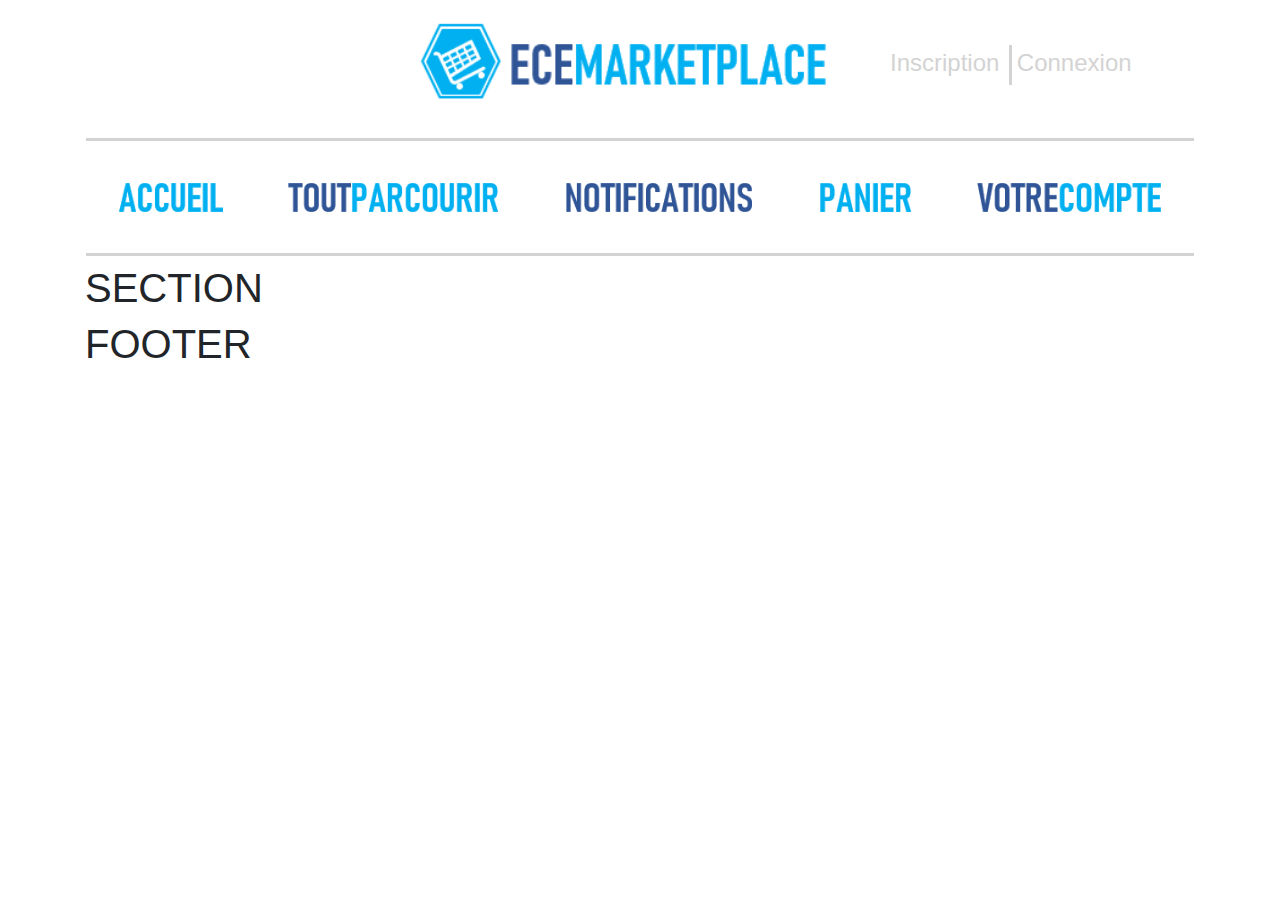
<file: index.html>
<!DOCTYPE html>
<html>
<head>
	<title>index</title>
	<meta charset="utf-8">
	<meta name="viewport" content="width=device-width, initial-scale=1, shrink-to-fit=no, user-scalable=no">
	<link rel="stylesheet" type="text/css" href="stylesheet.css">
	<link rel="stylesheet" href="https://stackpath.bootstrapcdn.com/bootstrap/4.4.1/css/bootstrap.min.css" integrity="sha384-Vkoo8x4CGsO3+Hhxv8T/Q5PaXtkKtu6ug5TOeNV6gBiFeWPGFN9MuhOf23Q9Ifjh" crossorigin="anonymous">
</head>
<body>
	<div class="wrapper container-fluid">

		<!--HEADER-->
		<div class="header container">
			<div class="row">
				<div class="col">
				</div>
		<!--LOGO-->
				<div class="col">
					<a href="index.html"><img id="logo" src="logoMarketPlace.png" alt="logo ECE Market Place"></a>
				</div>
				<div class="col">
					<a href="inscription.php"><label id="inscription">Inscription </label></a>
					<a href="connexion.php"><label id="connexion">Connexion</label></a>
				</div>
			</div>
		</div>

		<!--NAVIGATION-->
		<div class="navigation container">
			<div class="row">
				<nav class="col navbar navbar-expand-lg">
					 <button class="navbar-toggler" type="button" data-toggle="collapse" data-target="#navbarContent" aria-controls="navbarSupportedContent" aria-expanded="false" aria-label="Toggle navigation" name="MENU"><span class="navbar-toggler-icon"></span>
	   				</button>
	   				<div id="navbarContent" class="collapse navbar-collapse">
						<ul class="navbar-nav">
							<li class="nav-item">
								<a class="nav-link" href="accueil.html"><img src="accueil.png" alt="bouton Accueil"></a>
							</li>
							<li class="nav-item">
								<a class="nav-link" href="toutParcourir.html"><img src="toutParcourir.png" alt="bouton Tout Parcourir"></a>
							</li>
							<li class="nav-item">
								<a class="nav-link" href="notifications.html"><img src="notifs.png" alt="bouton Notifications"></a>
							</li>
							<li class="nav-item">
								<a class="nav-link" href="panier.html"><img src="panier.png" alt="bouton Panier"></a>
							</li>
							<li class="nav-item">
								<a class="nav-link" href="votreCompte.html"><img src="votreCompte.png" alt="bouton Votre Compte"></a>
							</li>
						</ul>
					</div>
				</nav>
			</div>
		</div>

		<!--Reste de la page-->
		<div class="container">
			<div class="row">
				<div class="col">
					<h1>SECTION</h1>
				</div>
			</div>
			<div class="row">
				<div class="col">
					<h1>FOOTER</h1>
				</div>
			</div>
		</div>

	</div>


	<!-- jQuery first, then Popper.js, then Bootstrap JS -->

    <script src="https://code.jquery.com/jquery-3.4.1.slim.min.js" integrity="sha384-J6qa4849blE2+poT4WnyKhv5vZF5SrPo0iEjwBvKU7imGFAV0wwj1yYfoRSJoZ+n" crossorigin="anonymous"></script>

    <script src="https://cdn.jsdelivr.net/npm/popper.js@1.16.0/dist/umd/popper.min.js" integrity="sha384-Q6E9RHvbIyZFJoft+2mJbHaEWldlvI9IOYy5n3zV9zzTtmI3UksdQRVvoxMfooAo" crossorigin="anonymous"></script>

    <script src="https://stackpath.bootstrapcdn.com/bootstrap/4.4.1/js/bootstrap.min.js" integrity="sha384-wfSDF2E50Y2D1uUdj0O3uMBJnjuUD4Ih7YwaYd1iqfktj0Uod8GCExl3Og8ifwB6" crossorigin="anonymous"></script>

</body>
</html>
</file>
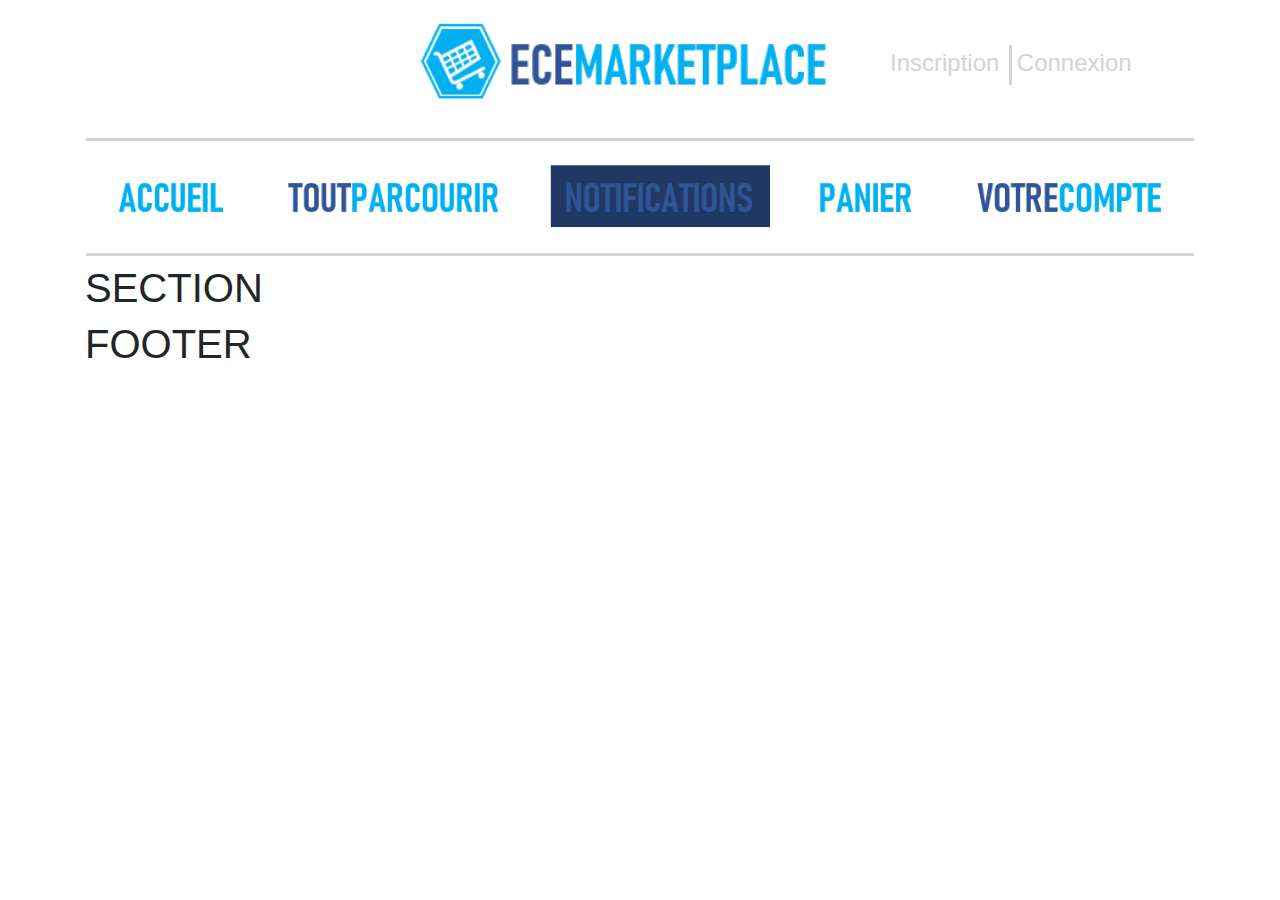
<file: notifications.html>
<!DOCTYPE html>
<html>
<head>
	<title>index</title>
	<meta charset="utf-8">
	<meta name="viewport" content="width=device-width, initial-scale=1, shrink-to-fit=no, user-scalable=no">
	<link rel="stylesheet" type="text/css" href="stylesheet.css">
	<link rel="stylesheet" href="https://stackpath.bootstrapcdn.com/bootstrap/4.4.1/css/bootstrap.min.css" integrity="sha384-Vkoo8x4CGsO3+Hhxv8T/Q5PaXtkKtu6ug5TOeNV6gBiFeWPGFN9MuhOf23Q9Ifjh" crossorigin="anonymous">
</head>
<body>
	<div class="wrapper container-fluid">

		<!--HEADER-->
		<div class="header container">
			<div class="row">
				<div class="col">
				</div>
		<!--LOGO-->
				<div class="col">
					<a href="index.html"><img id="logo" src="logoMarketPlace.png" alt="logo ECE Market Place"></a>
				</div>
				<div class="col">
					<a href="inscription.php"><label id="inscription">Inscription </label></a>
					<a href="connexion.php"><label id="connexion">Connexion</label></a>
				</div>
			</div>
		</div>

		<!--NAVIGATION-->
		<div class="navigation container">
			<div class="row">
				<nav class="col navbar navbar-expand-lg">
					 <button class="navbar-toggler" type="button" data-toggle="collapse" data-target="#navbarContent" aria-controls="navbarSupportedContent" aria-expanded="false" aria-label="Toggle navigation" name="MENU"><span class="navbar-toggler-icon"></span>
	   				</button>
	   				<div id="navbarContent" class="collapse navbar-collapse">
						<ul class="navbar-nav">
							<li class="nav-item">
								<a class="nav-link" href="accueil.html"><img src="accueil.png" alt="bouton Accueil"></a>
							</li>
							<li class="nav-item">
								<a class="nav-link" href="toutParcourir.html"><img src="toutParcourir.png" alt="bouton Tout Parcourir"></a>
							</li>
							<li class="nav-item">
								<a class="nav-link" href="notifications.html"><img src="notifsSelect.png" alt="bouton Notifications"></a>
							</li>
							<li class="nav-item">
								<a class="nav-link" href="panier.html"><img src="panier.png" alt="bouton Panier"></a>
							</li>
							<li class="nav-item">
								<a class="nav-link" href="votreCompte.html"><img src="votreCompte.png" alt="bouton Votre Compte"></a>
							</li>
						</ul>
					</div>
				</nav>
			</div>
		</div>

		<!--Reste de la page-->
		<div class="container">
			<div class="row">
				<div class="col">
					<h1>SECTION</h1>
				</div>
			</div>
			<div class="row">
				<div class="col">
					<h1>FOOTER</h1>
				</div>
			</div>
		</div>

	</div>


	<!-- jQuery first, then Popper.js, then Bootstrap JS -->

    <script src="https://code.jquery.com/jquery-3.4.1.slim.min.js" integrity="sha384-J6qa4849blE2+poT4WnyKhv5vZF5SrPo0iEjwBvKU7imGFAV0wwj1yYfoRSJoZ+n" crossorigin="anonymous"></script>

    <script src="https://cdn.jsdelivr.net/npm/popper.js@1.16.0/dist/umd/popper.min.js" integrity="sha384-Q6E9RHvbIyZFJoft+2mJbHaEWldlvI9IOYy5n3zV9zzTtmI3UksdQRVvoxMfooAo" crossorigin="anonymous"></script>

    <script src="https://stackpath.bootstrapcdn.com/bootstrap/4.4.1/js/bootstrap.min.js" integrity="sha384-wfSDF2E50Y2D1uUdj0O3uMBJnjuUD4Ih7YwaYd1iqfktj0Uod8GCExl3Og8ifwB6" crossorigin="anonymous"></script>

</body>
</html>
</file>
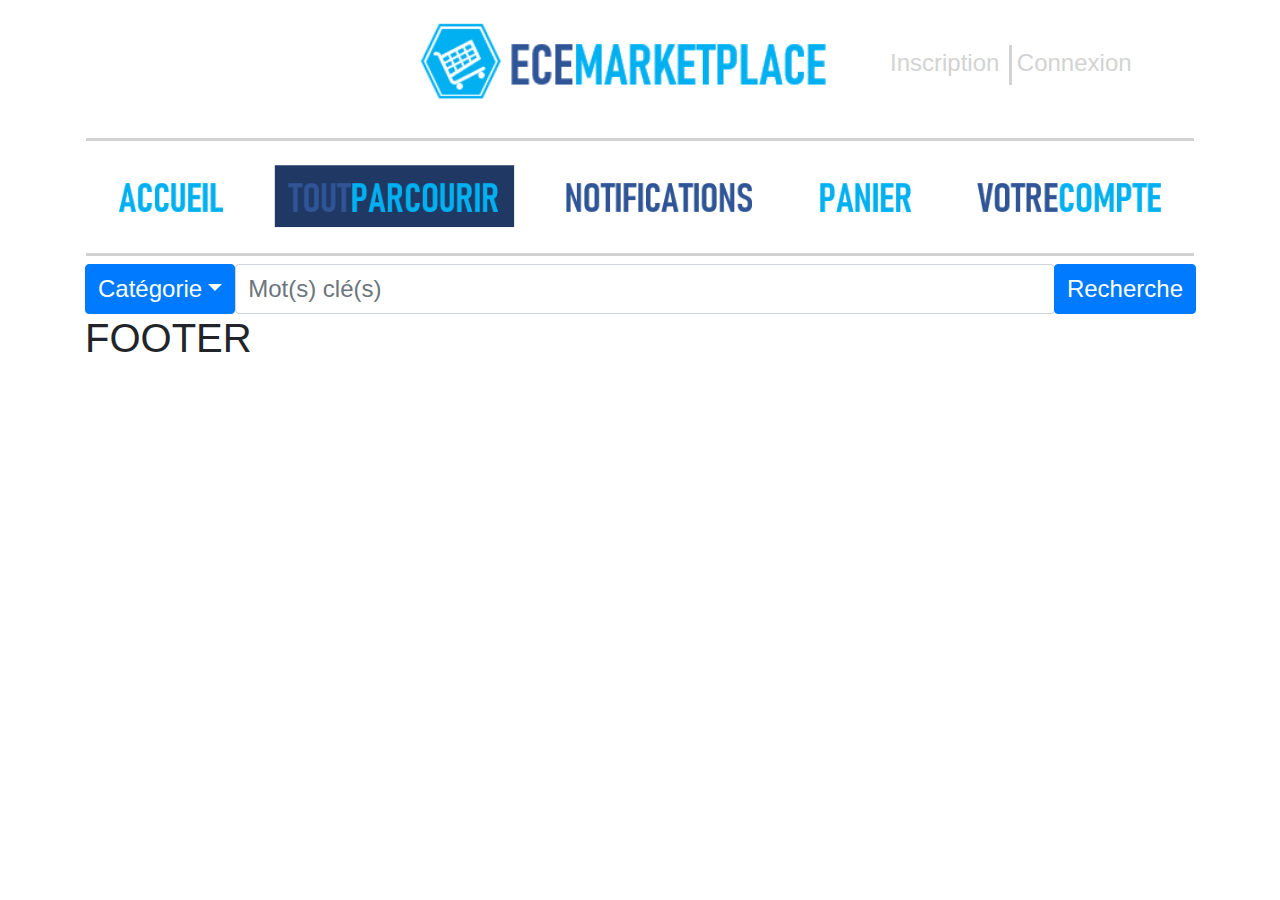
<file: toutParcourir.html>
<!DOCTYPE html>
<html>
<head>
	<title>index</title>
	<meta charset="utf-8">
	<meta name="viewport" content="width=device-width, initial-scale=1, shrink-to-fit=no, user-scalable=no">
	<link rel="stylesheet" type="text/css" href="stylesheet.css">
	<link rel="stylesheet" href="https://stackpath.bootstrapcdn.com/bootstrap/4.4.1/css/bootstrap.min.css" integrity="sha384-Vkoo8x4CGsO3+Hhxv8T/Q5PaXtkKtu6ug5TOeNV6gBiFeWPGFN9MuhOf23Q9Ifjh" crossorigin="anonymous">
</head>
<body>
	<div class="wrapper container-fluid">

		<!--HEADER-->
		<div class="header container">
			<div class="row">
				<div class="col">
				</div>
		<!--LOGO-->
				<div class="col">
					<a href="index.html"><img id="logo" src="logoMarketPlace.png" alt="logo ECE Market Place"></a>
				</div>
				<div class="col">
					<a href="inscription.php"><label id="inscription">Inscription </label></a>
					<a href="connexion.php"><label id="connexion">Connexion</label></a>
				</div>
			</div>
		</div>

		<!--NAVIGATION-->
		<div class="navigation container">
			<div class="row">
				<nav class="col navbar navbar-expand-lg">
					 <button class="navbar-toggler" type="button" data-toggle="collapse" data-target="#navbarContent" aria-controls="navbarSupportedContent" aria-expanded="false" aria-label="Toggle navigation" name="MENU"><span class="navbar-toggler-icon"></span>
	   				</button>
	   				<div id="navbarContent" class="collapse navbar-collapse">
						<ul class="navbar-nav">
							<li class="nav-item">
								<a class="nav-link" href="accueil.html"><img src="accueil.png" alt="bouton Accueil"></a>
							</li>
							<li class="nav-item">
								<a class="nav-link" href="toutParcourir.html"><img src="toutParcourirSelect.png" alt="bouton Tout Parcourir"></a>
							</li>
							<li class="nav-item">
								<a class="nav-link" href="notifications.html"><img src="notifs.png" alt="bouton Notifications"></a>
							</li>
							<li class="nav-item">
								<a class="nav-link" href="panier.html"><img src="panier.png" alt="bouton Panier"></a>
							</li>
							<li class="nav-item">
								<a class="nav-link" href="votreCompte.html"><img src="votreCompte.png" alt="bouton Votre Compte"></a>
							</li>
						</ul>
					</div>
				</nav>
			</div>
		</div>

		<!--SECTION-->
		<div class="section container">
		<!--BARRE DE RECHERCHE-->
			<div class="searchBar row">
				<div class="col">
					<form>
						<fieldset>
							<input id="categorieValeur" type="hidden" value="0"/>
							<div class="input-group-prepend">
								<button id="categorie" class="btn btn-primary dropdown-toggle" type="button">Catégorie</button>
								<div id="categorieListe" class="dropdown-menu">
									<a class="dropdown-item" data-valeur="0" href="#">Catégorie</a>	
									<a class="dropdown-item" data-valeur="1" href="#">...</a>				
								</div class="recherche">
									<input id="saisie" name="saisie" type="text" class="form-control" aria-label="Saisie de mots clés" placeholder="Mot(s) clé(s)" required="required">
			        				<div class="input-group-append">
			          				<button id="recherche" class="btn btn-primary" type="submit">Recherche</button>
		        				</div>						
							</div>
						</fieldset>
					</form>
				</div>
			</div>
		</div>

		<!--FOOTER-->
		<div class="container">
			<div class="row">
				<div class="col">
					<h1>FOOTER</h1>
				</div>
			</div>
		</div>

	</div>


	<!-- jQuery first, then Popper.js, then Bootstrap JS -->

    <script src="https://code.jquery.com/jquery-3.4.1.slim.min.js" integrity="sha384-J6qa4849blE2+poT4WnyKhv5vZF5SrPo0iEjwBvKU7imGFAV0wwj1yYfoRSJoZ+n" crossorigin="anonymous"></script>

    <script src="https://cdn.jsdelivr.net/npm/popper.js@1.16.0/dist/umd/popper.min.js" integrity="sha384-Q6E9RHvbIyZFJoft+2mJbHaEWldlvI9IOYy5n3zV9zzTtmI3UksdQRVvoxMfooAo" crossorigin="anonymous"></script>

    <script src="https://stackpath.bootstrapcdn.com/bootstrap/4.4.1/js/bootstrap.min.js" integrity="sha384-wfSDF2E50Y2D1uUdj0O3uMBJnjuUD4Ih7YwaYd1iqfktj0Uod8GCExl3Og8ifwB6" crossorigin="anonymous"><script>

</body>
</html>
</file>
<file: stylesheet.css>
ul {
	padding-top: 10px; 
	border-top: solid lightgrey; 
	border-bottom: solid lightgrey;
	width: 100%;
}

img {
	width: 100%;
}

td{
	padding-top: 5px;
	padding-bottom: 20px;
	padding-left: 130px;
}

.fondInscription {
	background-color: #00B0F0;
}

#titreInscription {
	margin-left: 30%;
	padding-top: 10px;
	padding-bottom: 30px;
	color: #2F5597;
	font-family: Bahnschrift;
}

#titreConnexion {
	margin-left: 31%;
	padding-top: 100px;
	padding-bottom: 30px;
	color: #2F5597;
	font-family: Bahnschrift;
}

#inscrire {
	background-color: #00B0F0;
	margin-left: 36%;
	font-family: Segoe UI Black;
	margin-top: 20px;
	border-style: none;
}

#connecter {
	background-color: #00B0F0;
	margin-left: 35%;
	font-family: Segoe UI Black;
	margin-top: 20px;
	border-style: none;
}


#logoInscription {
	width: 450px;
}

#logo {
	height: 130px;
	width: 440px;
	padding-top: 10px;
	float: right;
}

#inscription {
	padding-bottom: 10px;
	margin-top: 45px;
	font-size: 1.5em;
	color: lightgrey;
}

#connexion{
	padding-bottom: 10px;
	margin-top: 40px;
	font-size: 1.5em;
	height: 40px;
	color: lightgrey;
	margin-left: 5px;
	padding-left: 5px;
	border-left: solid lightgrey;
}
#prenom {
	padding-bottom: 10px;
	margin-top: 45px;
	font-size: 1.5em;
	color: lightgrey;

}#nom {
	padding-bottom: 10px;
	margin-top: 45px;
	font-size: 1.5em;
	color: lightgrey;
	padding-left: 5px;
}
#deconnexion{
	padding-bottom: 10px;
	margin-left: 5px;
	margin-top: 40px;
	font-size: 1.5em;
	height: 40px;
	color: lightgrey;
	padding-left: 5px;
	border-left: solid lightgrey;
	}

#categorie {
	height: 50px;
	font-size: 1.5em;
}

#recherche {
	height: 50px;
	font-size: 1.5em;
}

#saisie {
	height: 50px;
	font-size: 1.5em;
}
#dynamic_slide_show{
	height:100%;
	width:40%;
}
</file>
